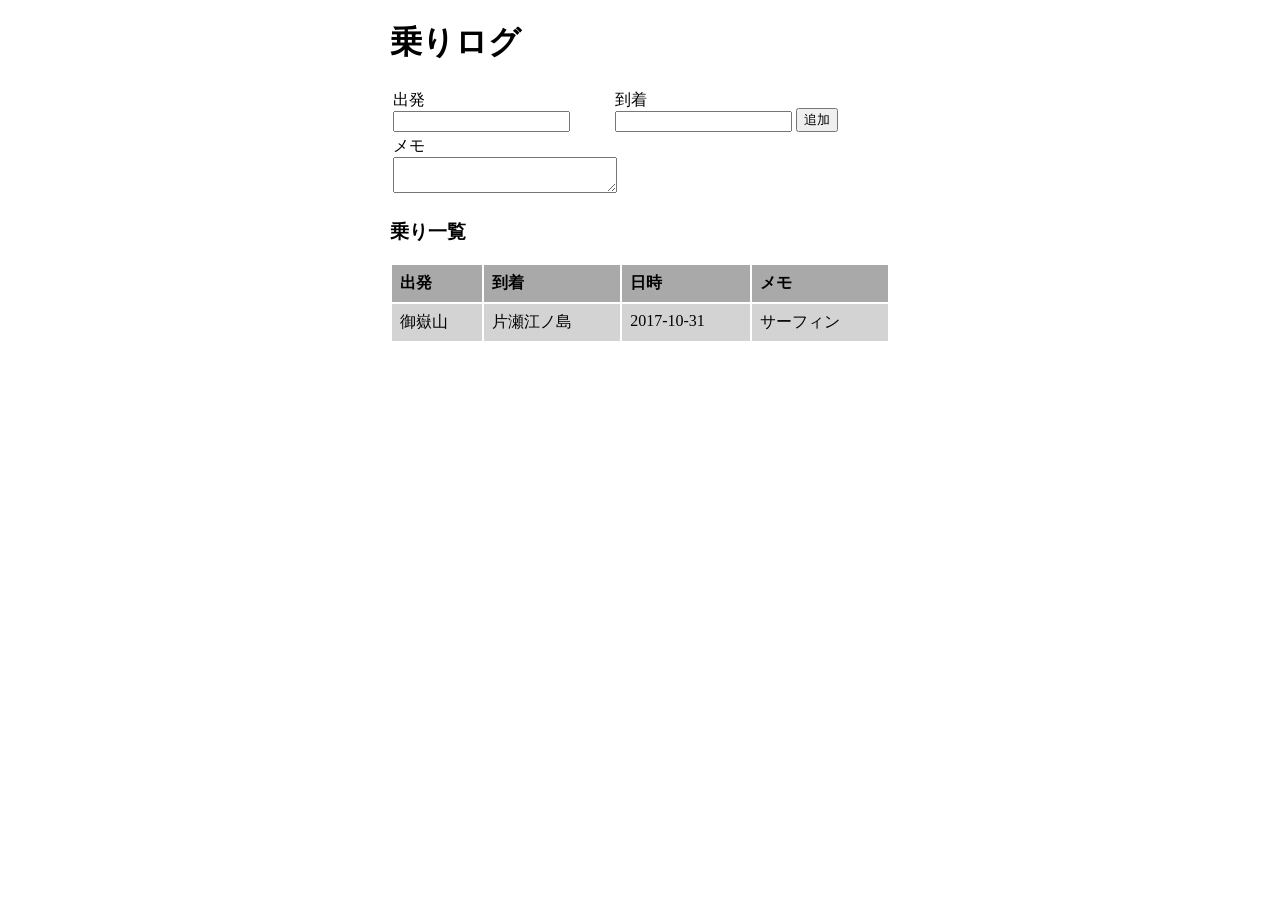
<file: index.html>
<!DOCTYPE html>
<html>
<head>
  <meta charset="utf-8" />
  <meta http-equiv="X-UA-Compatible" content="IE=edge">
  <title>Norilog</title>
  <meta name="viewport" content="width=device-width, initial-scale=1">
  <link rel="stylesheet" href="main.css" type="text/css">
</head>
<body>
  <h1>乗りログ</h1>
  <form action="/save" method="post">
    <table>
      <tr>
        <td>
          <label for="start">出発</label><br/>
          <input id="start" type="text" name="start" />
        </td>
        <td>
          <label for="finish">到着</label><br/>
          <input id="finish" type="text" name="finish" />
        </td>
        <td>
          <br/>
          <button>追加</button>
        </td>
      </tr>
      <tr>
        <td colespan="3">
          <label for="memo">メモ</label>
          <textarea name="memo" id="memo"></textarea>
        </td>
      </tr>
    </table>
  </form>
  <h3>乗り一覧</h3>
  <table class="list">
    <tr>
      <th>出発</th>
      <th>到着</th>
      <th>日時</th>
      <th>メモ</th>
    </tr>
    <tr>
      <td>御嶽山</td>
      <td>片瀬江ノ島</td>
      <td>2017-10-31</td>
      <td>サーフィン</td>
    </tr>
  </table>
</body>
</html>
</file>
<file: main.css>
body {
  width: 500px;
  text-align: left;
  margin-left: auto;
  margin-right: auto;
}

textarea {
  width: 100%;
}

table.list {
  width: 100%;
}

table.list tr:nth-child(even) {
  background-color: lightgray;
}

table.list th {
  padding: 0.5em;
  background-color: darkgray;
}

table.list td {
  padding: 0.5em;
  vertical-align: top;
}
</file>
